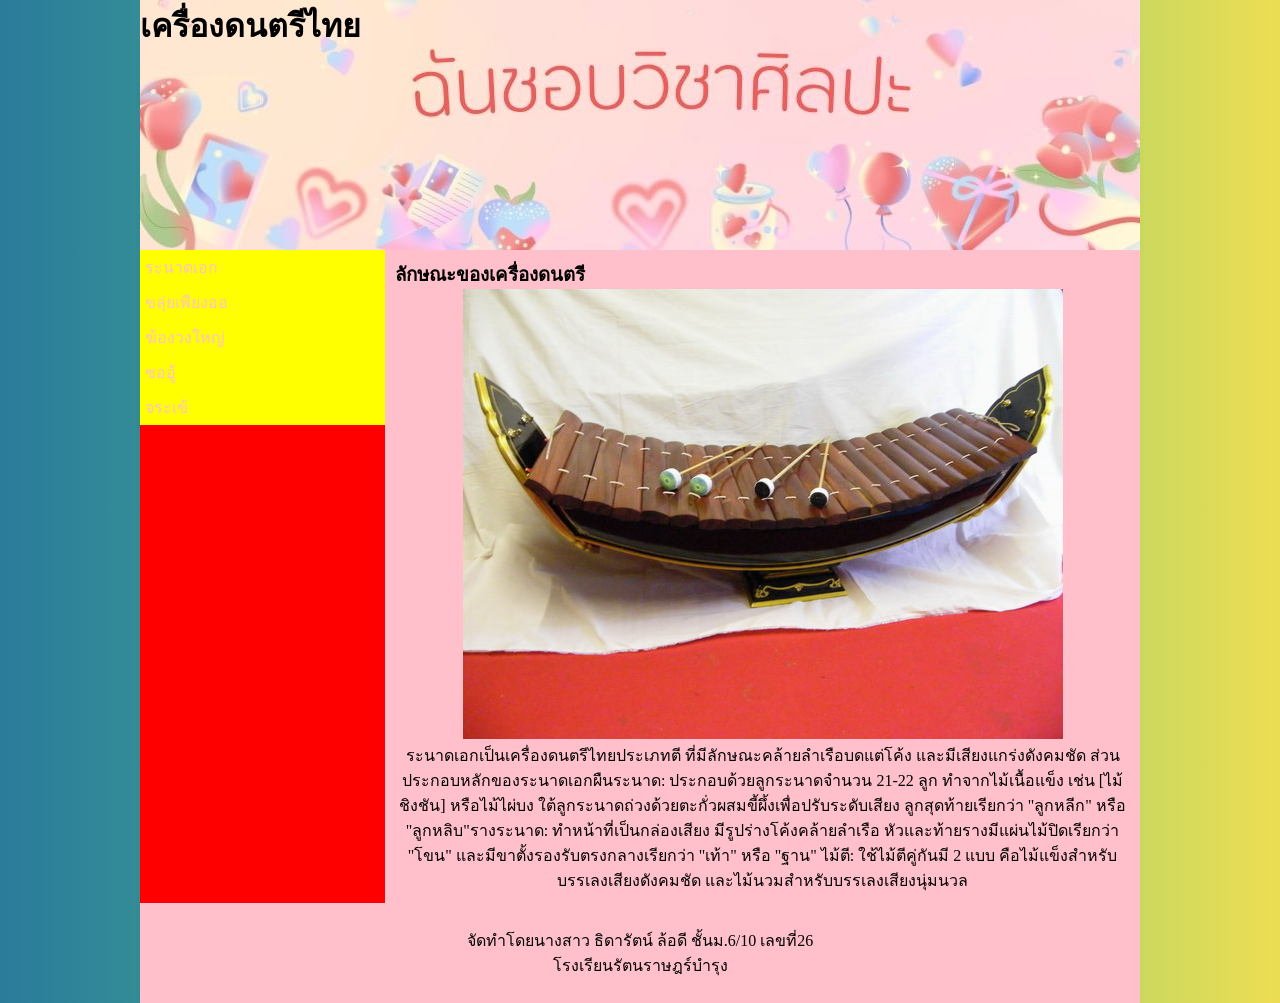
<file: index.html>
<!DOCTYPE html>
<html lang="th">
<head>
<meta charset="utf-8">
<title>วิชาศิลปะ</title>
<link rel="stylesheet" href="mystyle.css">


</head>
<body>
<div class="container">
<header>
    <h1>เครื่องดนตรีไทย</h1>
</header>
<section>
<nav>    
    <ul  style="list-style-type:none;">
    <li><a href="p1.html">ระนาดเอก</a></li>
    <li><a href="p2.html">ขลุ่ยเพียงออ</a></li>
    <li><a href="p3.html">ฆ้องวงใหญ่</a></li>
    <li><a href="p4.html">ซออู้</a></li>
    <li><a href="p5.html">จระเข้</a></li>
    </ul>


</nav>
<article>
    <h1>ลักษณะของเครื่องดนตรี</h1>
<center><img src=images/p1.jpg>
    <p>ระนาดเอกเป็นเครื่องดนตรีไทยประเภทตี ที่มีลักษณะคล้ายลำเรือบดแต่โค้ง และมีเสียงแกร่งดังคมชัด
ส่วนประกอบหลักของระนาดเอกผืนระนาด: ประกอบด้วยลูกระนาดจำนวน 21-22 ลูก ทำจากไม้เนื้อแข็ง เช่น [ไม้ชิงชัน] หรือไม้ไผ่บง ใต้ลูกระนาดถ่วงด้วยตะกั่วผสมขี้ผึ้งเพื่อปรับระดับเสียง ลูกสุดท้ายเรียกว่า "ลูกหลีก" หรือ "ลูกหลิบ"รางระนาด: ทำหน้าที่เป็นกล่องเสียง มีรูปร่างโค้งคล้ายลำเรือ หัวและท้ายรางมีแผ่นไม้ปิดเรียกว่า "โขน" และมีขาตั้งรองรับตรงกลางเรียกว่า "เท้า" หรือ "ฐาน"
ไม้ตี: ใช้ไม้ตีคู่กันมี 2 แบบ คือไม้แข็งสำหรับบรรเลงเสียงดังคมชัด และไม้นวมสำหรับบรรเลงเสียงนุ่มนวล</p>
</article>
</section>
<footer>  
    <p>จัดทำโดยนางสาว ธิดารัตน์ ล้อดี ชั้นม.6/10 เลขที่26<br>
โรงเรียนรัตนราษฎร์บำรุง</p>
</footer>
</div>
</body>
</html>
</file>
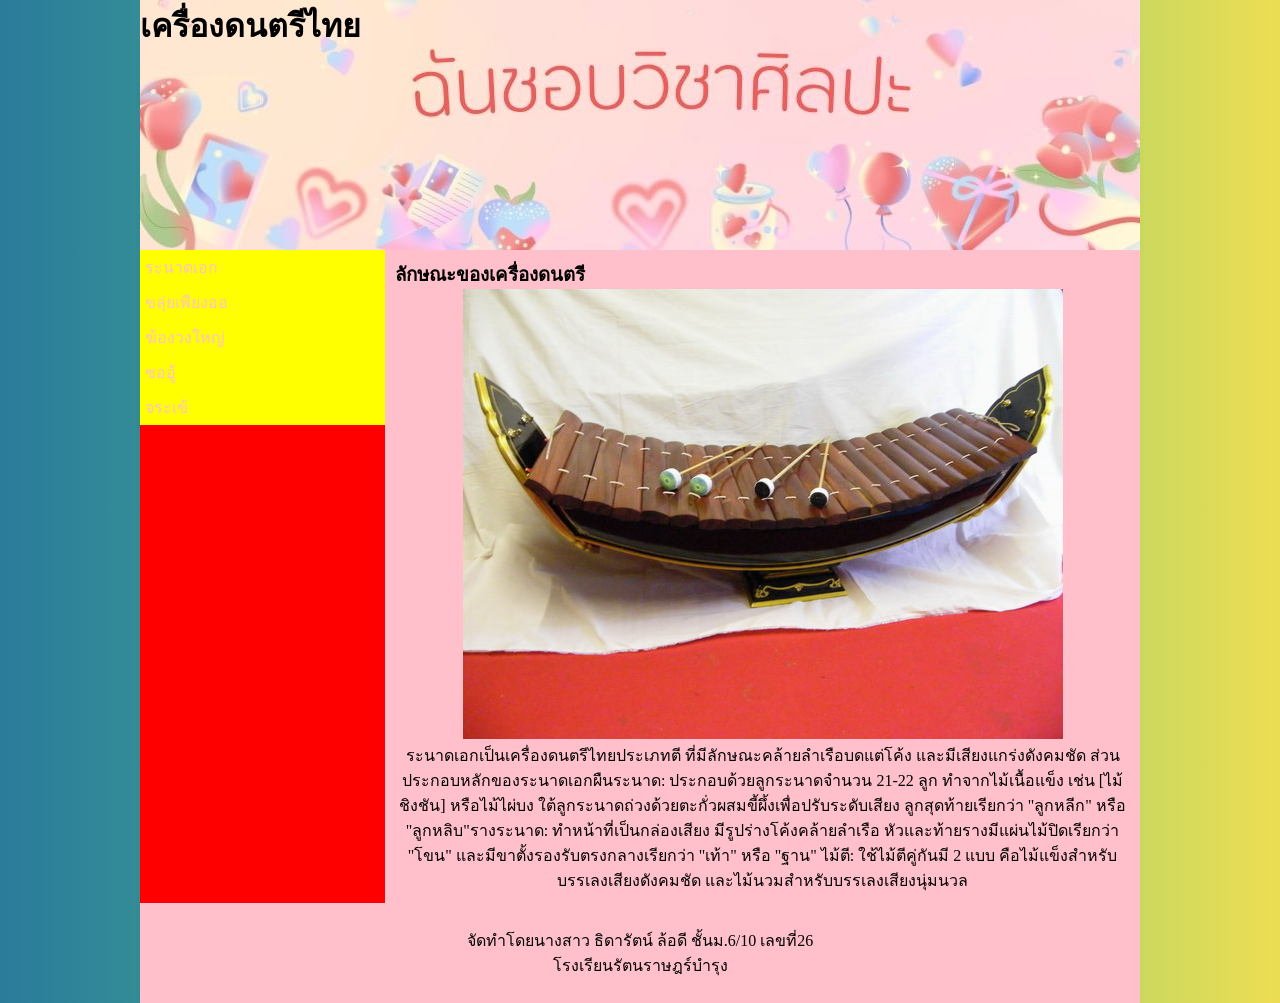
<file: index.html.html>
<!DOCTYPE html>
<html lang="th">
<head>
<meta charset="utf-8">
<title>วิชาศิลปะ</title>
<link rel="stylesheet" href="mystyle.css">


</head>
<body>
<div class="container">
<header>
    <h1>เครื่องดนตรีไทย</h1>
</header>
<section>
<nav>    
    <ul  style="list-style-type:none;">
    <li><a href="p1.html">ระนาดเอก</a></li>
    <li><a href="p2.html">ขลุ่ยเพียงออ</a></li>
    <li><a href="p3.html">ฆ้องวงใหญ่</a></li>
    <li><a href="p4.html">ซออู้</a></li>
    <li><a href="p5.html">จระเข้</a></li>
    </ul>


</nav>
<article>
    <h1>ลักษณะของเครื่องดนตรี</h1>
<center><img src=images/p1.jpg>
    <p>ระนาดเอกเป็นเครื่องดนตรีไทยประเภทตี ที่มีลักษณะคล้ายลำเรือบดแต่โค้ง และมีเสียงแกร่งดังคมชัด
ส่วนประกอบหลักของระนาดเอกผืนระนาด: ประกอบด้วยลูกระนาดจำนวน 21-22 ลูก ทำจากไม้เนื้อแข็ง เช่น [ไม้ชิงชัน] หรือไม้ไผ่บง ใต้ลูกระนาดถ่วงด้วยตะกั่วผสมขี้ผึ้งเพื่อปรับระดับเสียง ลูกสุดท้ายเรียกว่า "ลูกหลีก" หรือ "ลูกหลิบ"รางระนาด: ทำหน้าที่เป็นกล่องเสียง มีรูปร่างโค้งคล้ายลำเรือ หัวและท้ายรางมีแผ่นไม้ปิดเรียกว่า "โขน" และมีขาตั้งรองรับตรงกลางเรียกว่า "เท้า" หรือ "ฐาน"
ไม้ตี: ใช้ไม้ตีคู่กันมี 2 แบบ คือไม้แข็งสำหรับบรรเลงเสียงดังคมชัด และไม้นวมสำหรับบรรเลงเสียงนุ่มนวล</p>
</article>
</section>
<footer>  
    <p>จัดทำโดยนางสาว ธิดารัตน์ ล้อดี ชั้นม.6/10 เลขที่26<br>
โรงเรียนรัตนราษฎร์บำรุง</p>
</footer>
</div>
</body>
</html>
</file>
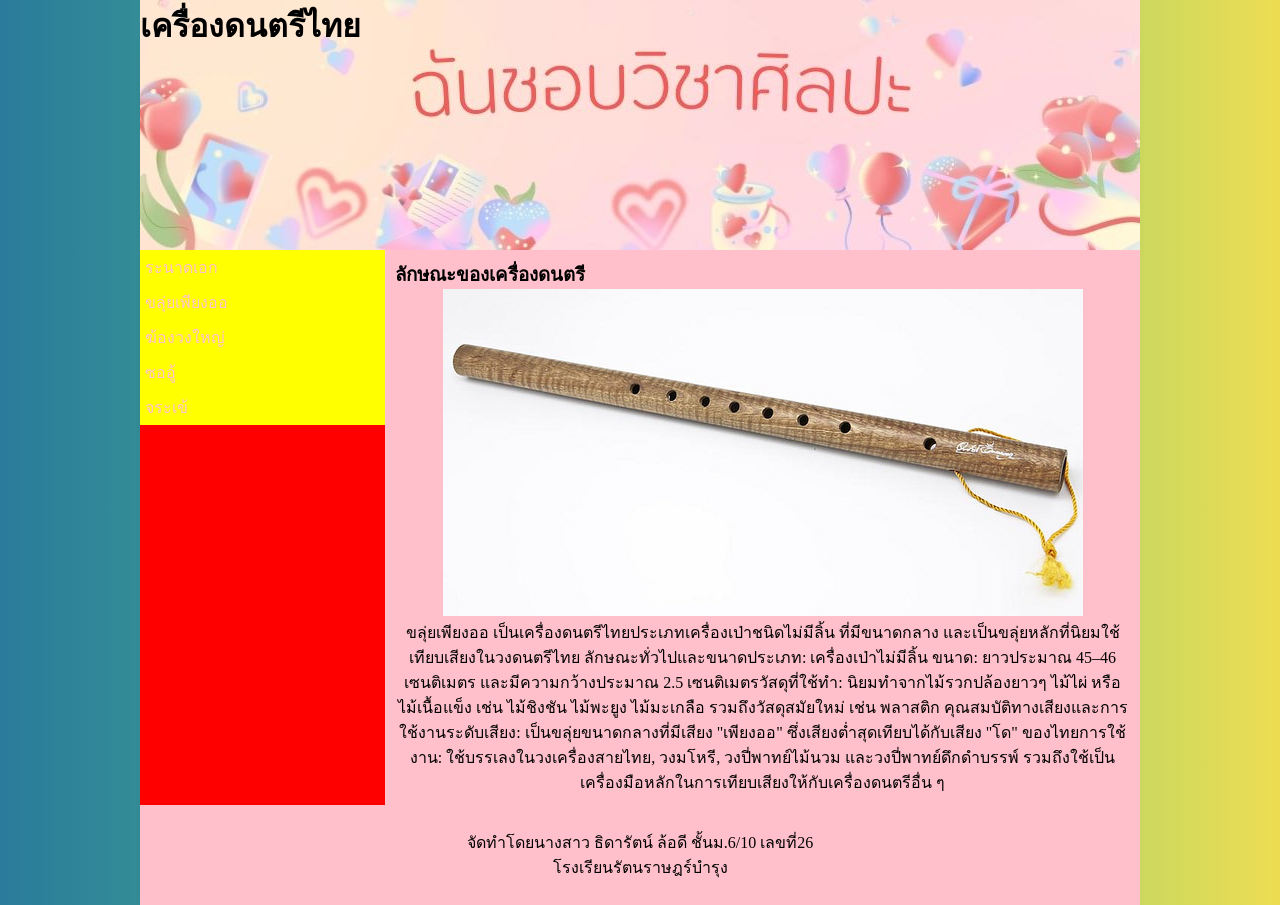
<file: p2.html>
<!DOCTYPE html>
<html lang="th">
<head>
<meta charset="utf-8">
<title>วิชาศิลปะ</title>
<link rel="stylesheet" href="mystyle.css">


</head>
<body>
<div class="container">
<header>
    <h1>เครื่องดนตรีไทย</h1>
</header>
<section>
<nav>    
    <ul  style="list-style-type:none;">
    <li><a href="p1.html">ระนาดเอก</a></li>
    <li><a href="p2.html">ขลุ่ยเพียงออ</a></li>
    <li><a href="p3.html">ฆ้องวงใหญ่</a></li>
    <li><a href="p4.html">ซออู้</a></li>
    <li><a href="p5.html">จระเข้</a></li>
        </ul>


</nav>
<article>
    <h1>ลักษณะของเครื่องดนตรี</h1>
<center><img src=images/p2.jpg>
    <p>ขลุ่ยเพียงออ เป็นเครื่องดนตรีไทยประเภทเครื่องเป่าชนิดไม่มีลิ้น ที่มีขนาดกลาง และเป็นขลุ่ยหลักที่นิยมใช้เทียบเสียงในวงดนตรีไทย
ลักษณะทั่วไปและขนาดประเภท: เครื่องเป่าไม่มีลิ้น ขนาด: ยาวประมาณ 45–46 เซนติเมตร และมีความกว้างประมาณ 2.5 เซนติเมตรวัสดุที่ใช้ทำ: นิยมทำจากไม้รวกปล้องยาวๆ ไม้ไผ่ หรือไม้เนื้อแข็ง เช่น ไม้ชิงชัน ไม้พะยูง ไม้มะเกลือ รวมถึงวัสดุสมัยใหม่ เช่น พลาสติก  คุณสมบัติทางเสียงและการใช้งานระดับเสียง: เป็นขลุ่ยขนาดกลางที่มีเสียง "เพียงออ" ซึ่งเสียงต่ำสุดเทียบได้กับเสียง "โด" ของไทยการใช้งาน: ใช้บรรเลงในวงเครื่องสายไทย, วงมโหรี, วงปี่พาทย์ไม้นวม และวงปี่พาทย์ดึกดำบรรพ์ รวมถึงใช้เป็นเครื่องมือหลักในการเทียบเสียงให้กับเครื่องดนตรีอื่น ๆ</p>
</article>
</section>
<footer>  
    <p>จัดทำโดยนางสาว ธิดารัตน์ ล้อดี ชั้นม.6/10 เลขที่26<br>
โรงเรียนรัตนราษฎร์บำรุง</p>
</footer>
</div>
</body>
</html>
</file>
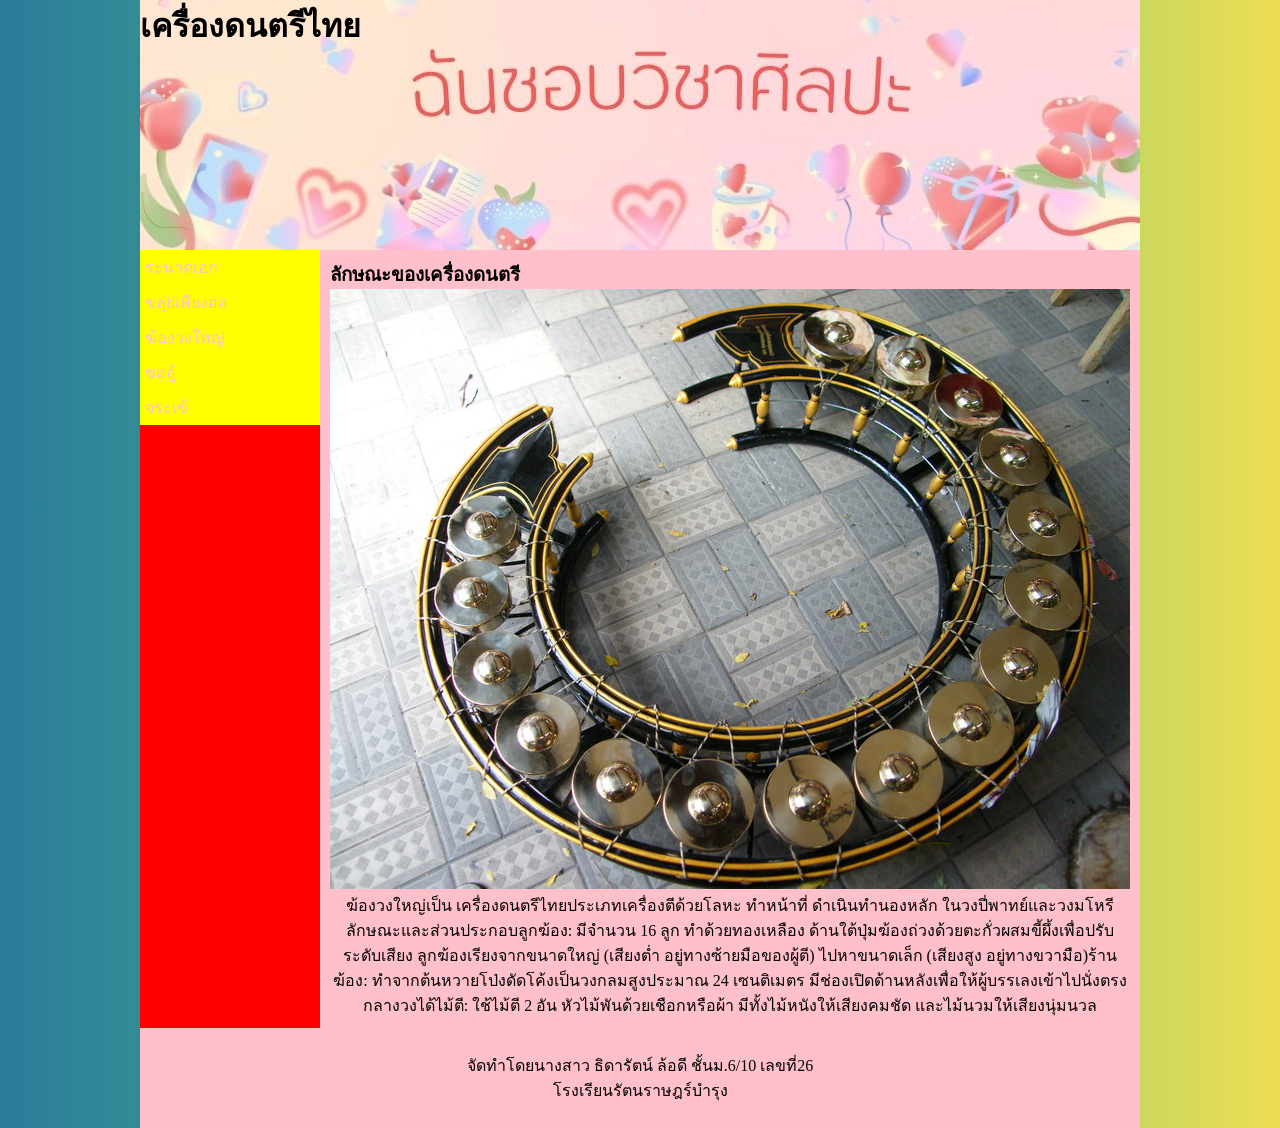
<file: p3.html>
<!DOCTYPE html>
<html lang="th">
<head>
<meta charset="utf-8">
<title>วิชาศิลปะ</title>
<link rel="stylesheet" href="mystyle.css">


</head>
<body>
<div class="container">
<header>
    <h1>เครื่องดนตรีไทย</h1>
</header>
<section>
<nav>    
    <ul  style="list-style-type:none;">
   <li><a href="p1.html">ระนาดเอก</a></li>
    <li><a href="p2.html">ขลุ่ยเพียงออ</a></li>
    <li><a href="p3.html">ฆ้องวงใหญ่</a></li>
    <li><a href="p4.html">ซออู้</a></li>
    <li><a href="p5.html">จระเข้</a></li>
    </ul>


</nav>
<article>
    <h1>ลักษณะของเครื่องดนตรี</h1>
<center><img src=images/p3.jpg>
    <p>ฆ้องวงใหญ่เป็น เครื่องดนตรีไทยประเภทเครื่องตีด้วยโลหะ ทำหน้าที่ ดำเนินทำนองหลัก ในวงปี่พาทย์และวงมโหรี
ลักษณะและส่วนประกอบลูกฆ้อง: มีจำนวน 16 ลูก ทำด้วยทองเหลือง ด้านใต้ปุ่มฆ้องถ่วงด้วยตะกั่วผสมขี้ผึ้งเพื่อปรับระดับเสียง ลูกฆ้องเรียงจากขนาดใหญ่ (เสียงต่ำ อยู่ทางซ้ายมือของผู้ตี) ไปหาขนาดเล็ก (เสียงสูง อยู่ทางขวามือ)ร้านฆ้อง: ทำจากต้นหวายโป่งดัดโค้งเป็นวงกลมสูงประมาณ 24 เซนติเมตร มีช่องเปิดด้านหลังเพื่อให้ผู้บรรเลงเข้าไปนั่งตรงกลางวงได้ไม้ตี: ใช้ไม้ตี 2 อัน หัวไม้พันด้วยเชือกหรือผ้า มีทั้งไม้หนังให้เสียงคมชัด และไม้นวมให้เสียงนุ่มนวล</p>
</article>
</section>
<footer>  
    <p>จัดทำโดยนางสาว ธิดารัตน์ ล้อดี ชั้นม.6/10 เลขที่26<br>
โรงเรียนรัตนราษฎร์บำรุง</p>
</footer>
</div>
</body>
</html>
</file>
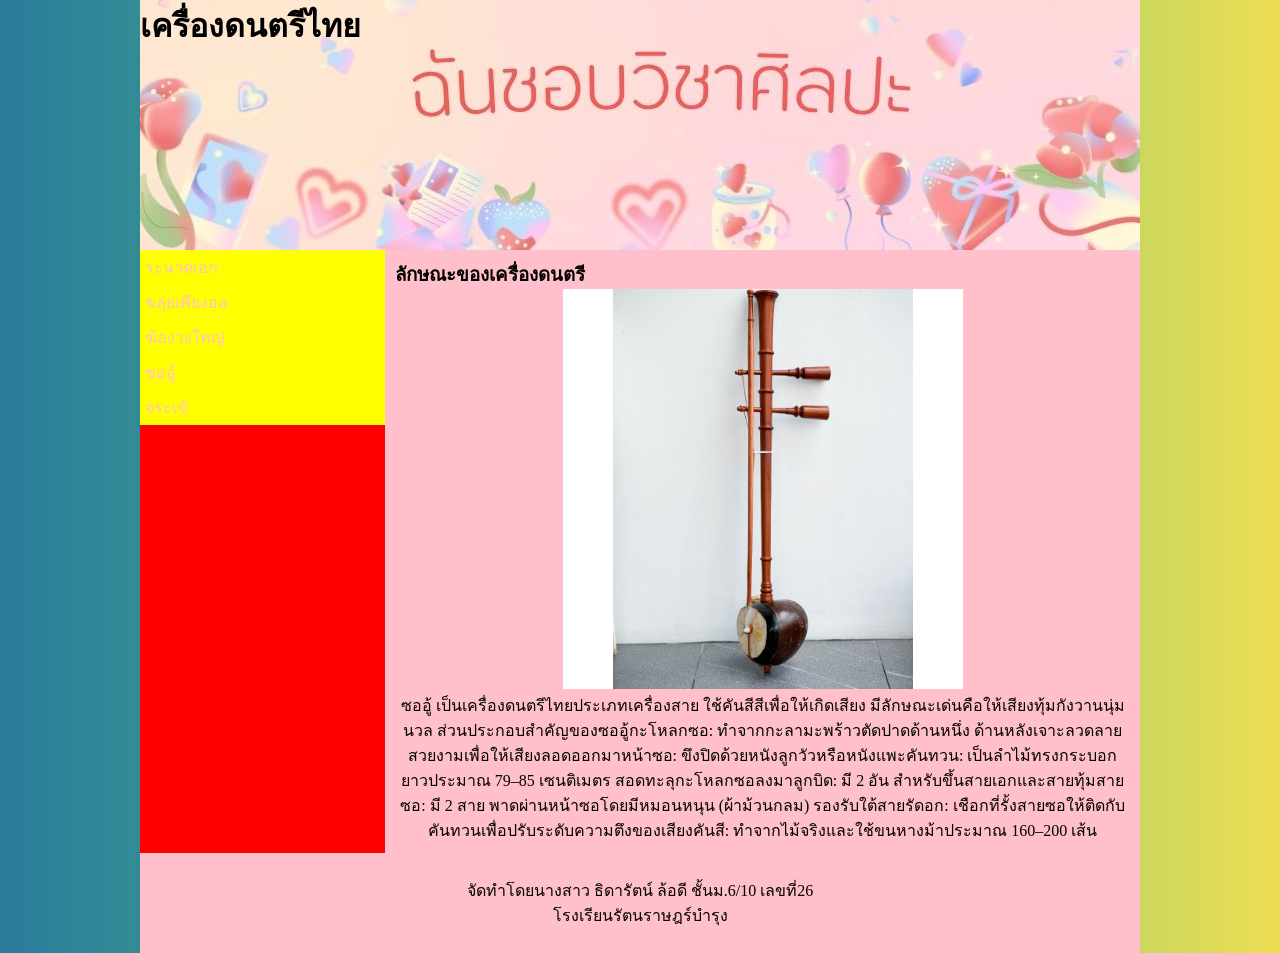
<file: p4.html>
<!DOCTYPE html>
<html lang="th">
<head>
<meta charset="utf-8">
<title>วิชาศิลปะ</title>
<link rel="stylesheet" href="mystyle.css">


</head>
<body>
<div class="container">
<header>
    <h1>เครื่องดนตรีไทย</h1>
</header>
<section>
<nav>    
    <ul  style="list-style-type:none;">
     <li><a href="p1.html">ระนาดเอก</a></li>
    <li><a href="p2.html">ขลุ่ยเพียงออ</a></li>
    <li><a href="p3.html">ฆ้องวงใหญ่</a></li>
    <li><a href="p4.html">ซออู้</a></li>
    <li><a href="p5.html">จระเข้</a></li>
    </ul>


</nav>
<article>
    <h1>ลักษณะของเครื่องดนตรี </h1>
<center><img src=images/p4.jpg width="400px">
    <p>ซออู้ เป็นเครื่องดนตรีไทยประเภทเครื่องสาย ใช้คันสีสีเพื่อให้เกิดเสียง มีลักษณะเด่นคือให้เสียงทุ้มกังวานนุ่มนวล
ส่วนประกอบสำคัญของซออู้กะโหลกซอ: ทำจากกะลามะพร้าวตัดปาดด้านหนึ่ง ด้านหลังเจาะลวดลายสวยงามเพื่อให้เสียงลอดออกมาหน้าซอ: ขึงปิดด้วยหนังลูกวัวหรือหนังแพะคันทวน: เป็นลำไม้ทรงกระบอกยาวประมาณ 79–85 เซนติเมตร สอดทะลุกะโหลกซอลงมาลูกบิด: มี 2 อัน สำหรับขึ้นสายเอกและสายทุ้มสายซอ: มี 2 สาย พาดผ่านหน้าซอโดยมีหมอนหนุน (ผ้าม้วนกลม) รองรับใต้สายรัดอก: เชือกที่รั้งสายซอให้ติดกับคันทวนเพื่อปรับระดับความตึงของเสียงคันสี: ทำจากไม้จริงและใช้ขนหางม้าประมาณ 160–200 เส้น
</p>
</article>
</section>
<footer>  
    <p>จัดทำโดยนางสาว ธิดารัตน์ ล้อดี ชั้นม.6/10 เลขที่26<br>
โรงเรียนรัตนราษฎร์บำรุง</p>
</footer>
</div>
</body>
</html>
</file>
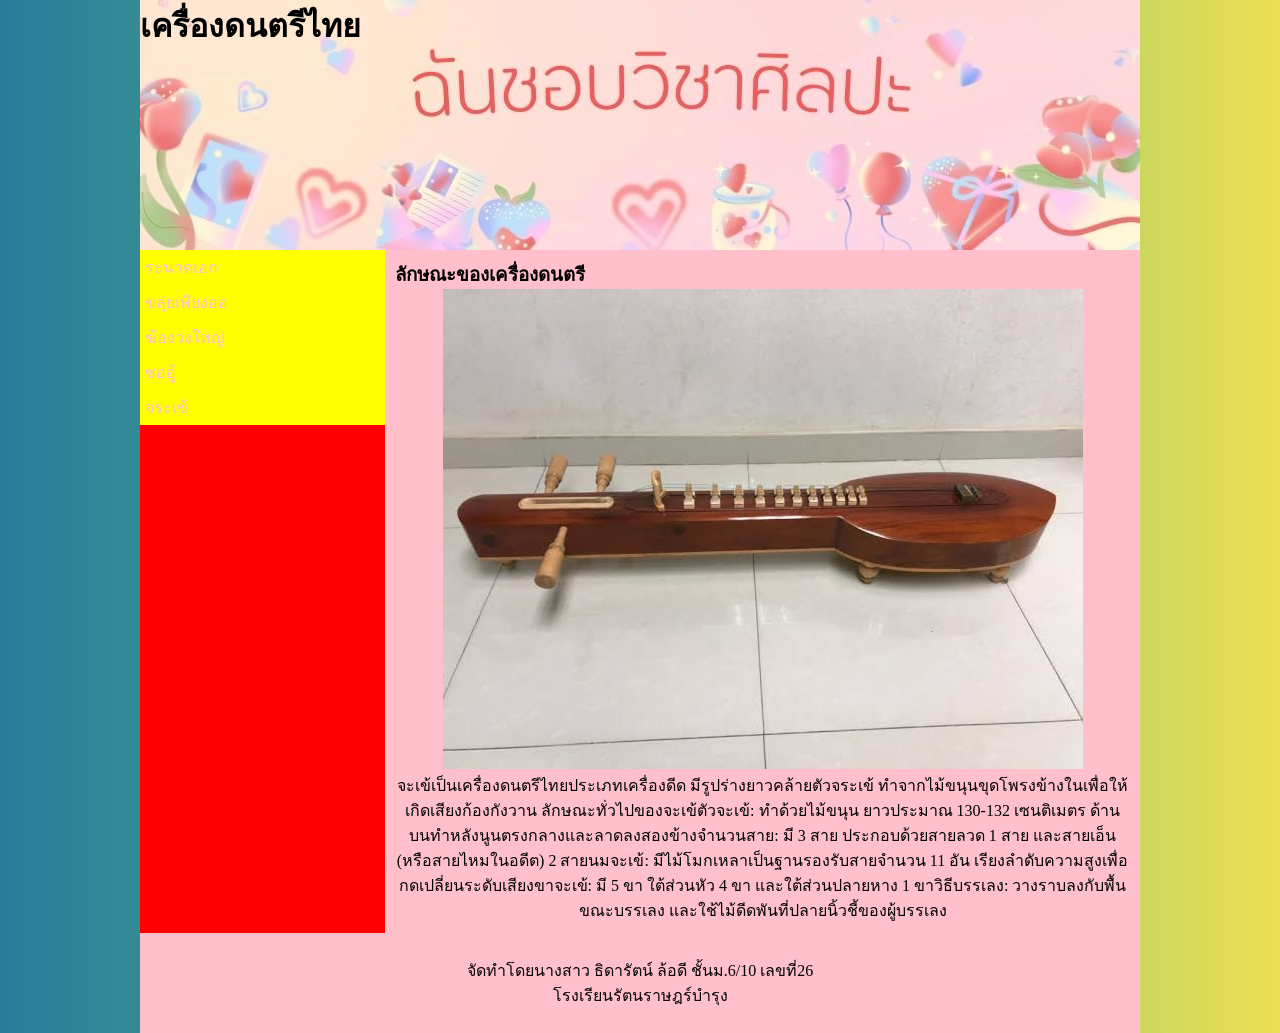
<file: p5.html>
<!DOCTYPE html>
<html lang="th">
<head>
<meta charset="utf-8">
<title>วิชาศิลปะ</title>
<link rel="stylesheet" href="mystyle.css">


</head>
<body>
<div class="container">
<header>
    <h1>เครื่องดนตรีไทย</h1>
</header>
<section>
<nav>    
    <ul  style="list-style-type:none;">
     <li><a href="p1.html">ระนาดเอก</a></li>
    <li><a href="p2.html">ขลุ่ยเพียงออ</a></li>
    <li><a href="p3.html">ฆ้องวงใหญ่</a></li>
    <li><a href="p4.html">ซออู้</a></li>
    <li><a href="p5.html">จระเข้</a></li>
    </ul>


</nav>
<article>
    <h1>ลักษณะของเครื่องดนตรี </h1>
<center><img src=images/p5.jpg width"400px">
    <p>จะเข้เป็นเครื่องดนตรีไทยประเภทเครื่องดีด มีรูปร่างยาวคล้ายตัวจระเข้ ทำจากไม้ขนุนขุดโพรงข้างในเพื่อให้เกิดเสียงก้องกังวาน  ลักษณะทั่วไปของจะเข้ตัวจะเข้: ทำด้วยไม้ขนุน ยาวประมาณ 130-132 เซนติเมตร ด้านบนทำหลังนูนตรงกลางและลาดลงสองข้างจำนวนสาย: มี 3 สาย ประกอบด้วยสายลวด 1 สาย และสายเอ็น (หรือสายไหมในอดีต) 2 สายนมจะเข้: มีไม้โมกเหลาเป็นฐานรองรับสายจำนวน 11 อัน เรียงลำดับความสูงเพื่อกดเปลี่ยนระดับเสียงขาจะเข้: มี 5 ขา ใต้ส่วนหัว 4 ขา และใต้ส่วนปลายหาง 1 ขาวิธีบรรเลง: วางราบลงกับพื้นขณะบรรเลง และใช้ไม้ดีดพันที่ปลายนิ้วชี้ของผู้บรรเลง</p>
</article>
</section>
<footer>  
    <p>จัดทำโดยนางสาว ธิดารัตน์ ล้อดี ชั้นม.6/10 เลขที่26<br>
โรงเรียนรัตนราษฎร์บำรุง</p>
</footer>
</div>
</body>
</html>
</file>
<file: mystyle.css>
body{
background-color:background: #2A7B9B;
background: linear-gradient(90deg, rgba(42, 123, 155, 1) 0%, rgba(87, 199, 133, 1) 50%, rgba(237, 221, 83, 1) 100%);
}
*{box-sizing:border-box;
   margin:0;
  padding:0;

.container{
    width:1000px;
    margin:0 auto;
   box-shadow: rgba(0, 0, 0, 0.45) 0px 25px 20px -20px;
}
}
header{
     background-image:url(images/header.jpg);
    height:250px;
}    
section{
    display:flex;
}
nav{
     background-color:red;
    flex:1;
}
article{
     background-color:pink;
    flex:3;
    padding:10px;
}
footer{
     background-color:pink;
     padding:25px;
     text-align:center;
}
a:link{
    color:pink;
    text-decoration:none;
    background-color:yellow;
    display:block;
    width:100%;
    padding:5px;
}
a:visited{
    color:blue;
}
a:hover{
    color:red;
    background-color:green;
}
a:active{
    color:green;
}
</file>
